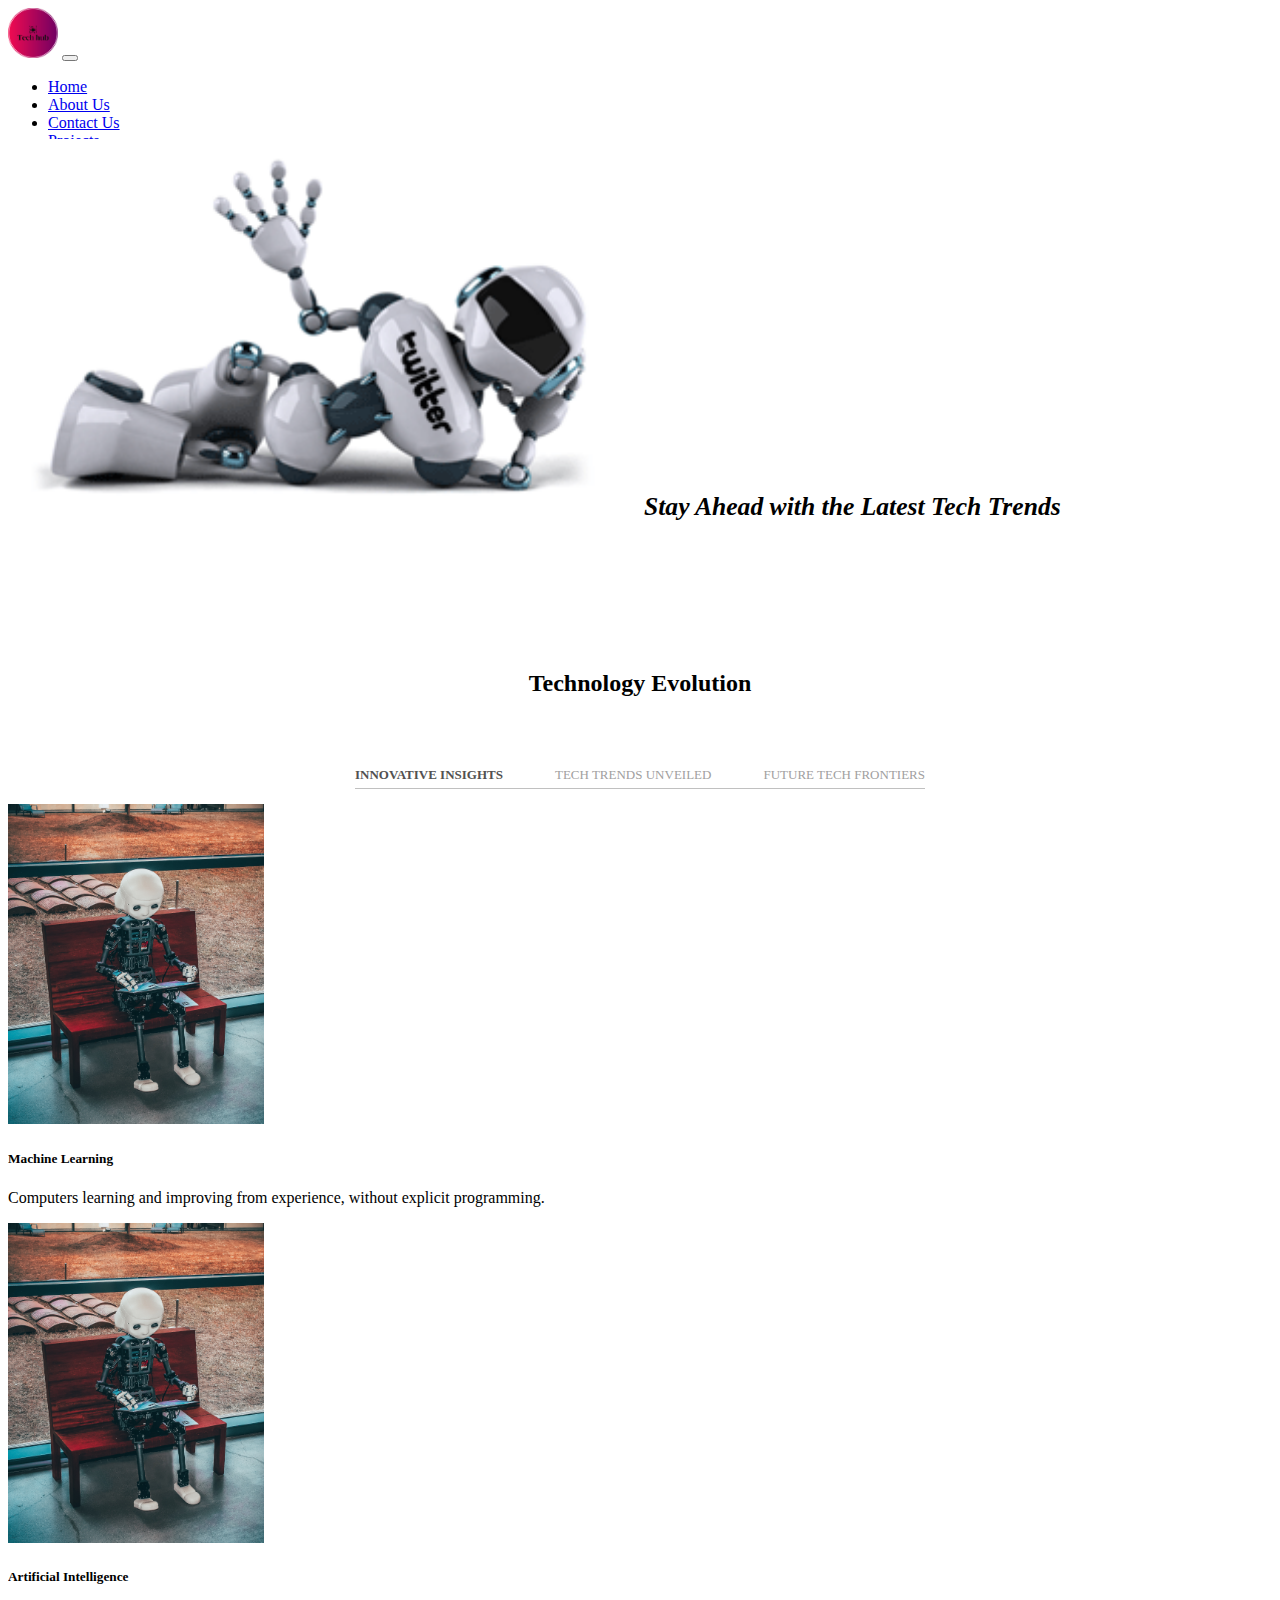
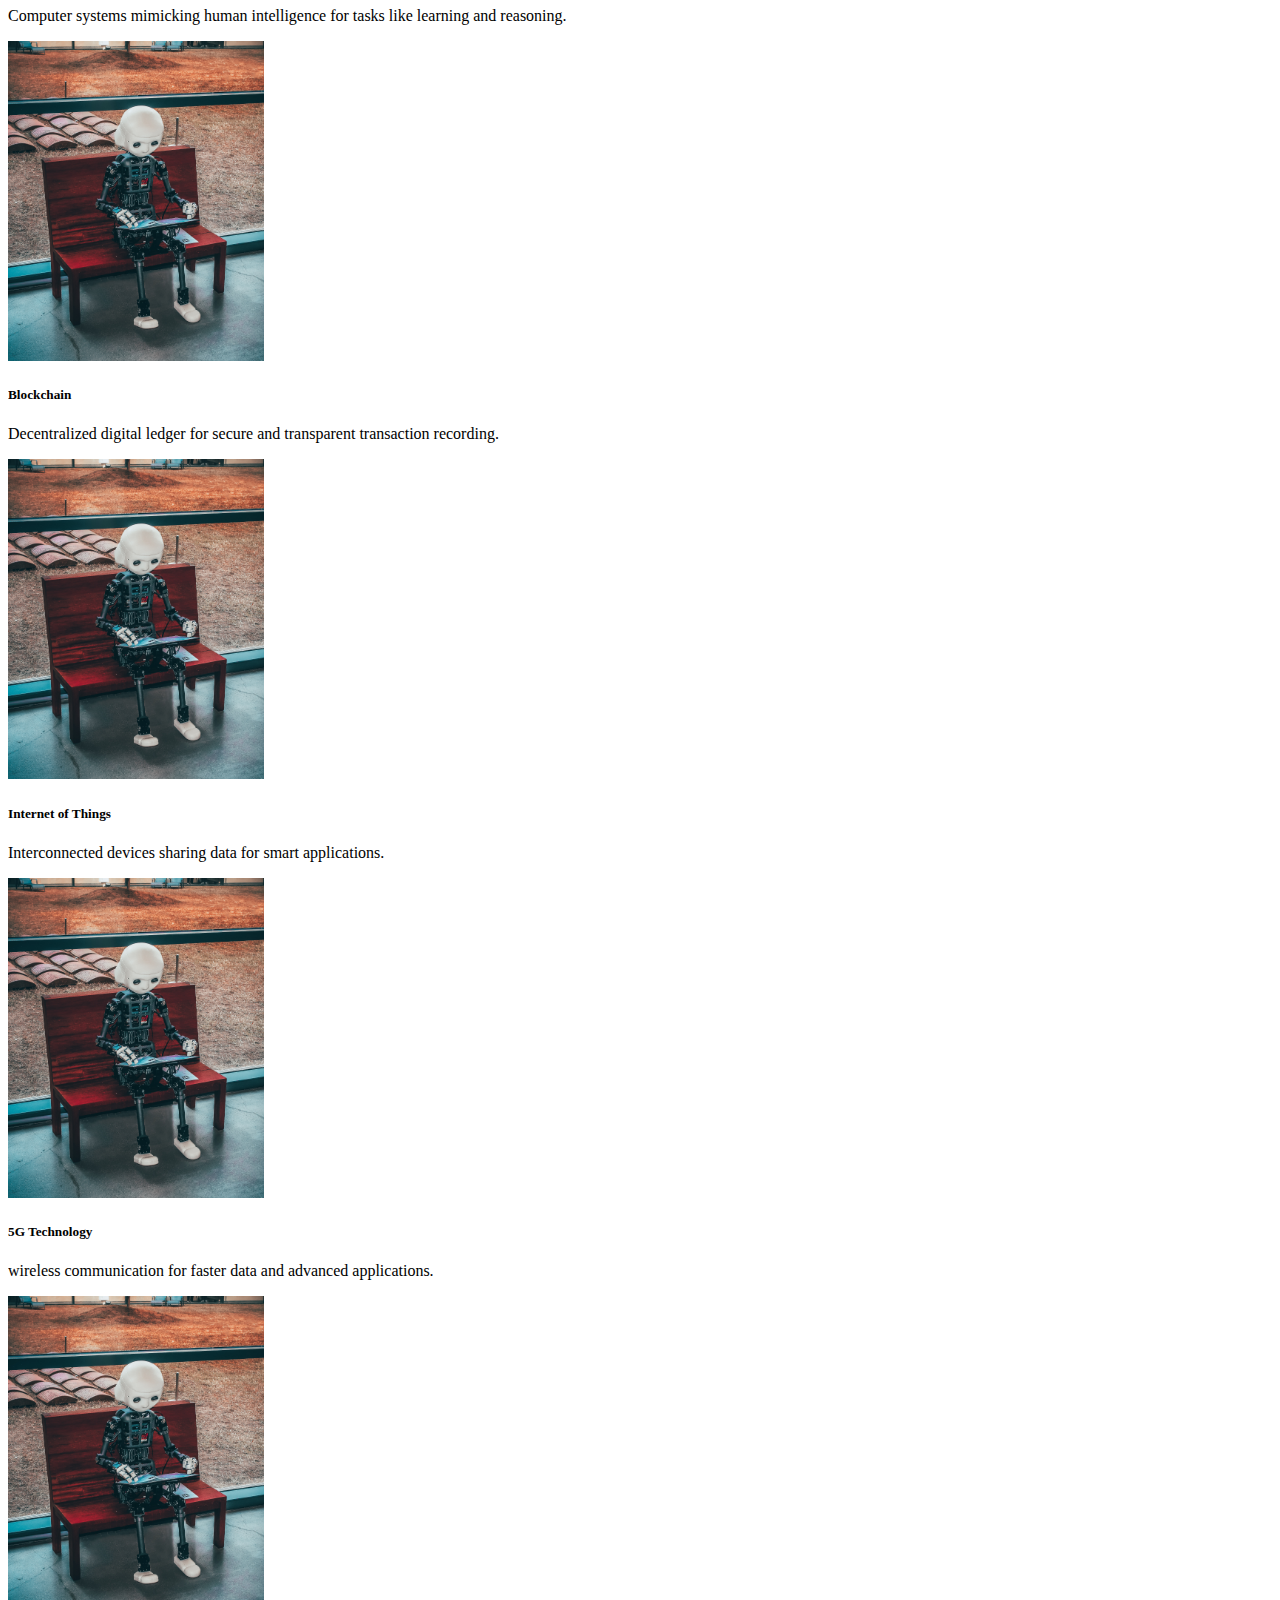
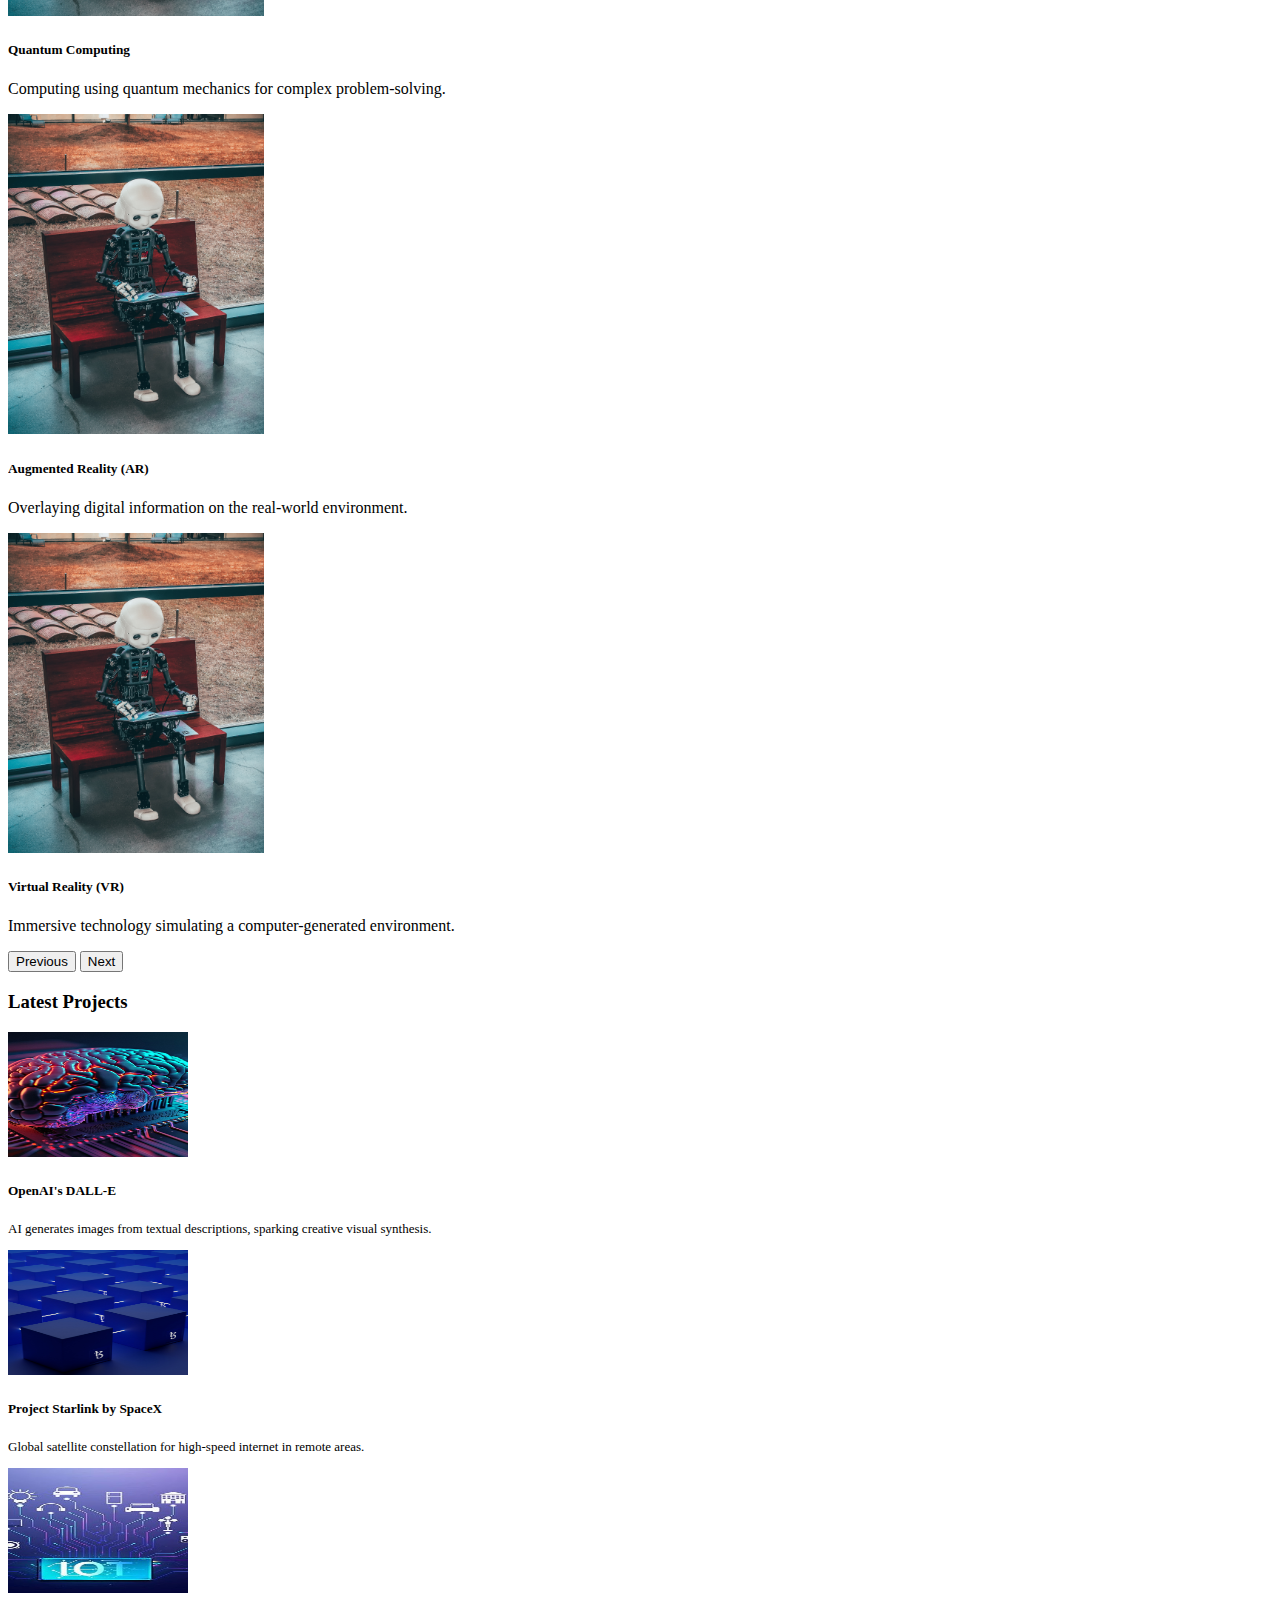
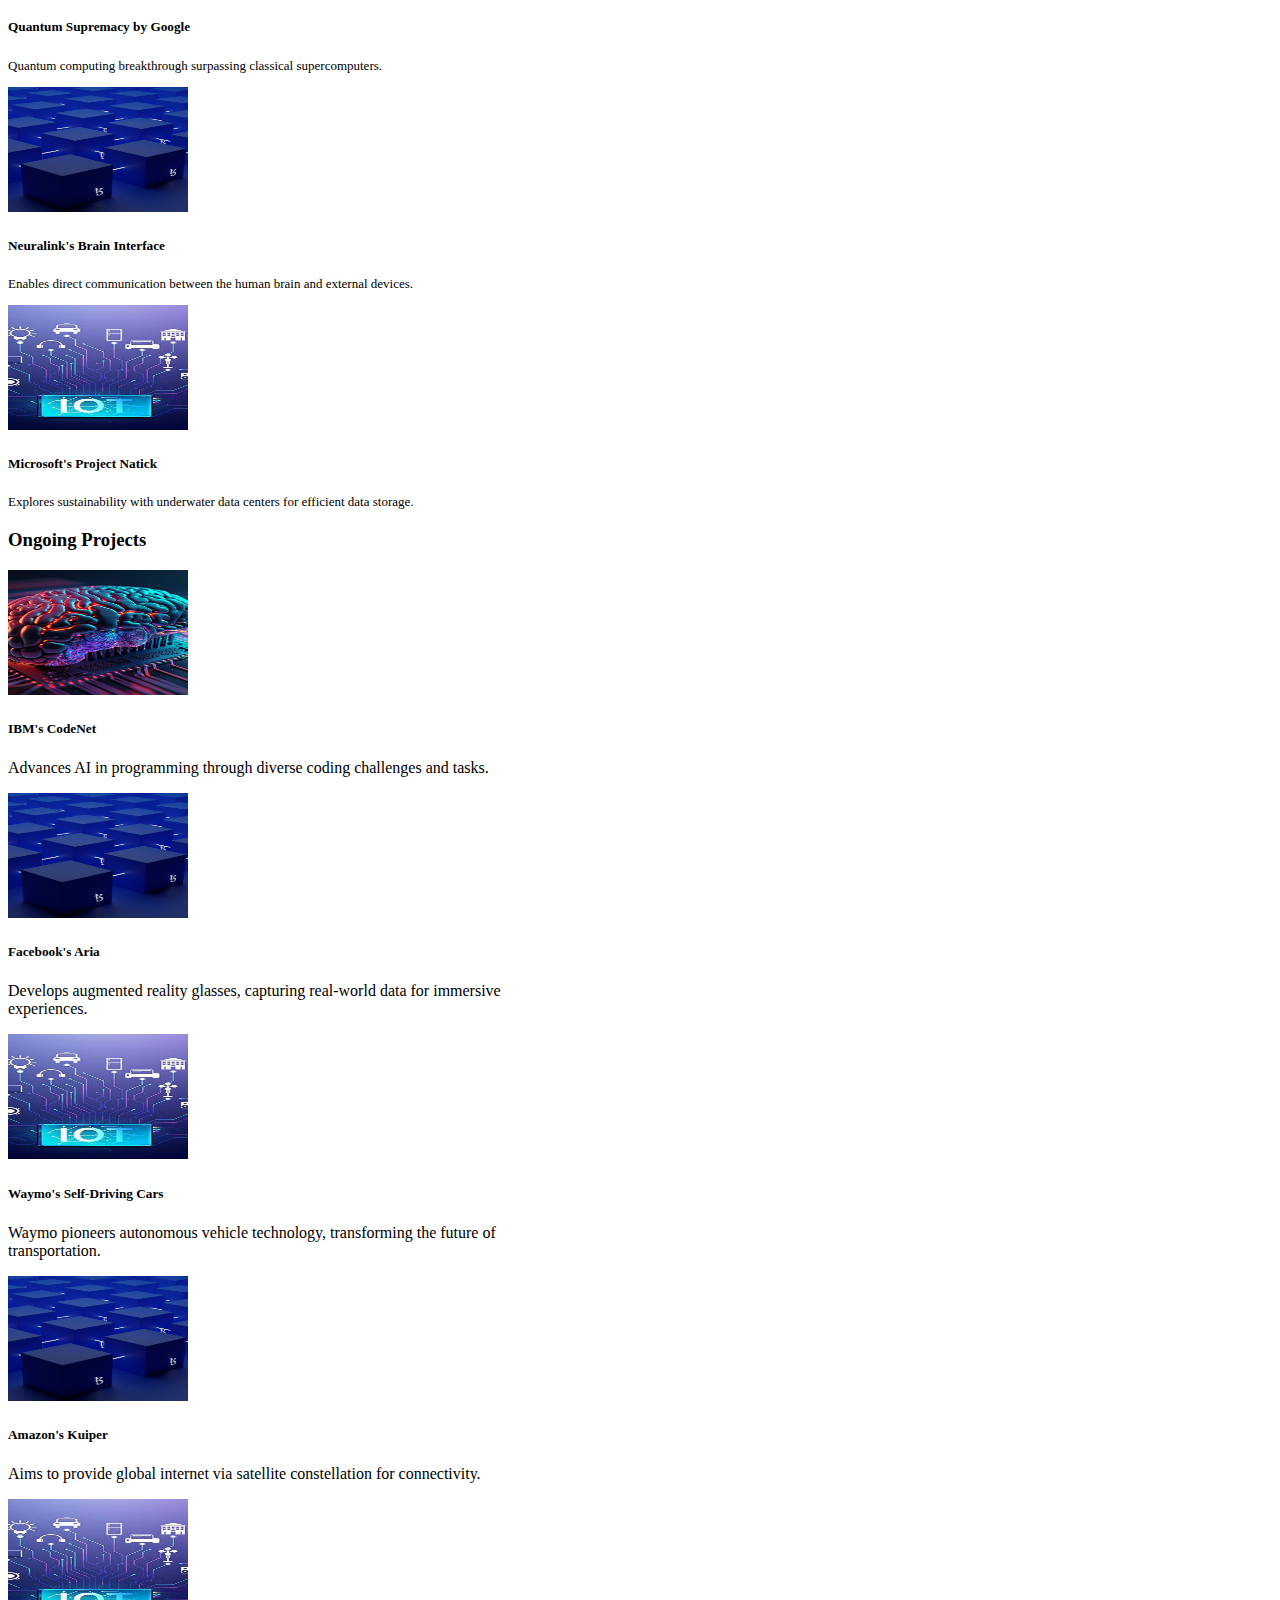
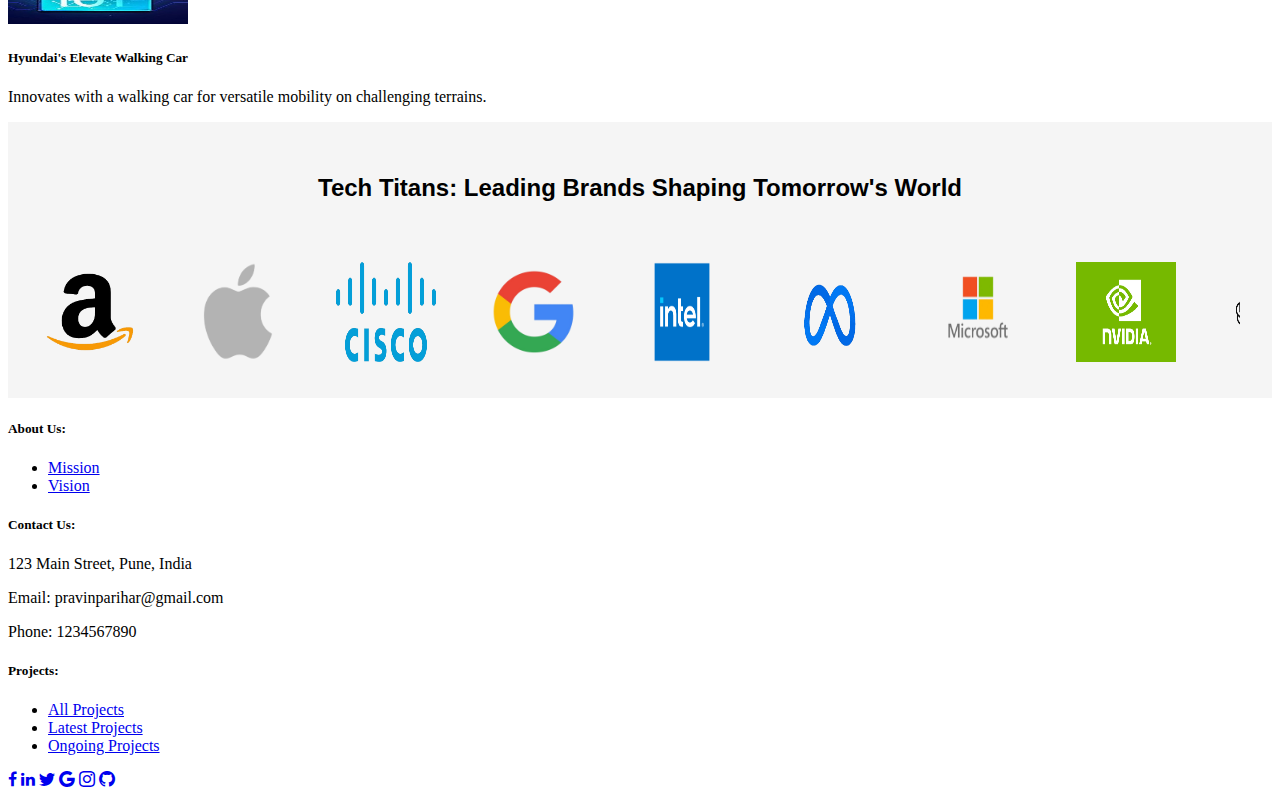
<file: tech hub/index.html>
<!doctype html>
<html lang="en">

<head>
    <meta charset="utf-8">
    <meta name="viewport" content="width=device-width, initial-scale=1">
    <title>Tech Hub</title>
    <link rel="icon" type="image/x-icon" href="favicon.png">
    <link href="https://cdn.jsdelivr.net/npm/bootstrap@5.3.2/dist/css/bootstrap.min.css" rel="stylesheet"
        integrity="sha384-T3c6CoIi6uLrA9TneNEoa7RxnatzjcDSCmG1MXxSR1GAsXEV/Dwwykc2MPK8M2HN" crossorigin="anonymous">
    <link rel="stylesheet" href="https://cdn.jsdelivr.net/npm/bootstrap-icons@1.5.0/font/bootstrap-icons.css" />

    <link rel="stylesheet" href="https://cdnjs.cloudflare.com/ajax/libs/font-awesome/4.7.0/css/font-awesome.min.css">

    <link href="https://fonts.googleapis.com/css2?family=Poppins:ital,wght@1,600&display=swap" rel="stylesheet">
    <link rel="stylesheet" href="style.css">
    <script src="javascript.js"></script>
</head>

<body class="index">
    <nav class="navbar navbar-expand-lg bg-body-tertiary border-bottom border-body" data-bs-theme="dark">
        <div class="container-fluid">
            <img src="logo-transparent.png" alt="Logo" height="50vw">
            <button class="navbar-toggler" type="button" data-bs-toggle="collapse" data-bs-target="#navbarNavDropdown"
                aria-controls="navbarNavDropdown" aria-expanded="false" aria-label="Toggle navigation">
                <span class="navbar-toggler-icon"></span>
            </button>
            <div class="collapse navbar-collapse" id="navbarNavDropdown">
                <ul class="navbar-nav me-auto">
                    <li class="nav-item">
                        <a class="nav-link active" aria-current="page" href="index.html">Home</a>
                    </li>
                    <li class="nav-item">
                        <a class="nav-link" href="about us.html">About Us</a>
                    </li>
                    <li class="nav-item">
                        <a class="nav-link" href="contact us.html">Contact Us</a>
                    </li>
                    <li class="nav-item dropdown">
                        <a class="nav-link dropdown-toggle" href="#" role="button" data-bs-toggle="dropdown"
                            aria-expanded="false">
                            Projects
                        </a>
                        <ul class="dropdown-menu">
                            <li><a class="dropdown-item" href="#">All</a></li>
                            <li><a class="dropdown-item" href="#">Latest</a></li>
                            <li><a class="dropdown-item" href="#">Ongoing</a></li>
                        </ul>
                    </li>
                </ul>
                <ul class="navbar-nav">
                    <li class="nav-item">
                        <a href="login.html" class="login-btn btn btn-dark"
                            style="--bs-btn-padding-y: .25rem; --bs-btn-padding-x: .8rem; --bs-btn-font-size: .75rem;">
                            Login
                        </a>
                    </li>
                </ul>
            </div>
        </div>
    </nav>

    <div class="mainhead">
        <div class="header">
            <img src="gif6.gif" alt="">
            <h1>Stay Ahead with the Latest Tech Trends</h1>
        </div>
    </div>

    <div class="primarycard">
        <h2>Technology Evolution</h2>
        <div id="pri-card-list">
            <ul>
                <li><a onclick="showcontent('latest')" id="latestLink">INNOVATIVE INSIGHTS</a></li>
                <li><a onclick="showcontent('ongoing')" id="ongoingLink">TECH TRENDS UNVEILED</a></li>
                <li><a onclick="showcontent('upcoming')" id="upcomingLink">FUTURE TECH FRONTIERS</a></li>
            </ul>
        </div>

        <!-- latest technologies -->
        <div id="latest" class="container mt-4">
            <div id="carouselExample1" class="carousel slide" data-bs-ride="carousel">
                <div class="carousel-inner">

                    <!-- First Slide -->
                    <div class="carousel-item active">
                        <div class="row row-cols-1 row-cols-md-2 row-cols-lg-4 g-4">
                            <div class="col">
                                <div class="main-card card">
                                    <img src="jpg4.jpg" class="card-img-top" alt="">
                                    <div class="card-body">
                                        <h5 class="card-title">Machine Learning</h5>
                                        <p class="card-text">Computers learning and improving from experience, without
                                            explicit programming.</p>
                                    </div>
                                </div>
                            </div>
                            <div class="col">
                                <div class="main-card card">
                                    <img src="jpg4.jpg" class="card-img-top" alt="">
                                    <div class="card-body">
                                        <h5 class="card-title">Artificial Intelligence</h5>
                                        <p class="card-text">Computer systems mimicking human intelligence for tasks
                                            like learning and reasoning.</p>
                                    </div>
                                </div>
                            </div>
                            <div class="col">
                                <div class="main-card card">
                                    <img src="jpg4.jpg" class="card-img-top" alt="">
                                    <div class="card-body">
                                        <h5 class="card-title">Blockchain</h5>
                                        <p class="card-text">Decentralized digital ledger for secure and transparent
                                            transaction recording.</p>
                                    </div>
                                </div>
                            </div>
                            <div class="col">
                                <div class="main-card card">
                                    <img src="jpg4.jpg" class="card-img-top" alt="">
                                    <div class="card-body">
                                        <h5 class="card-title">Internet of Things</h5>
                                        <p class="card-text">Interconnected devices sharing data for smart applications.
                                        </p>
                                    </div>
                                </div>
                            </div>
                        </div>
                    </div>

                    <!-- second slide -->
                    <div class="carousel-item">
                        <div class="row row-cols-1 row-cols-md-2 row-cols-lg-4 g-4">
                            <div class="col">
                                <div class="main-card card">
                                    <img src="jpg4.jpg" class="card-img-top" alt="">
                                    <div class="card-body">
                                        <h5 class="card-title">5G Technology</h5>
                                        <p class="card-text">wireless communication for faster data and advanced
                                            applications.</p>
                                    </div>
                                </div>
                            </div>
                            <div class="col">
                                <div class="main-card card">
                                    <img src="jpg4.jpg" class="card-img-top" alt="">
                                    <div class="card-body">
                                        <h5 class="card-title">Quantum Computing</h5>
                                        <p class="card-text">Computing using quantum mechanics for complex
                                            problem-solving.</p>
                                    </div>
                                </div>
                            </div>
                            <div class="col">
                                <div class="main-card card">
                                    <img src="jpg4.jpg" class="card-img-top" alt="">
                                    <div class="card-body">
                                        <h5 class="card-title">Augmented Reality (AR)</h5>
                                        <p class="card-text">Overlaying digital information on the real-world
                                            environment.</p>
                                    </div>
                                </div>
                            </div>
                            <div class="col">
                                <div class="main-card card">
                                    <img src="jpg4.jpg" class="card-img-top" alt="">
                                    <div class="card-body">
                                        <h5 class="card-title">Virtual Reality (VR)</h5>
                                        <p class="card-text">Immersive technology simulating a computer-generated
                                            environment.</p>
                                    </div>
                                </div>
                            </div>
                        </div>
                    </div>

                </div>
                <button class="carousel-control-prev " type="button" data-bs-target="#carouselExample1"
                    data-bs-slide="prev">
                    <span class="carousel-control-prev-icon" aria-hidden="true"></span>
                    <span class="visually-hidden">Previous</span>
                </button>
                <button class="carousel-control-next" type="button" data-bs-target="#carouselExample1"
                    data-bs-slide="next">
                    <span class="carousel-control-next-icon" aria-hidden="true"></span>
                    <span class="visually-hidden">Next</span>
                </button>
            </div>
        </div>

        <!-- ongoing technologies -->
        <div id="ongoing" class="container mt-4 ">
            <div id="carouselExample2" class="carousel slide" data-bs-ride="carousel">
                <div class="carousel-inner">

                    <!-- First Slide -->
                    <div class="carousel-item active">
                        <div class="row row-cols-1 row-cols-md-2 row-cols-lg-4 g-4">
                            <div class="col">
                                <div class="main-card card">
                                    <img src="jpg4.jpg" class="card-img-top" alt="">
                                    <div class="card-body">
                                        <h5 class="card-title">Cybersecurity</h5>
                                        <p class="card-text">Technologies focused on detecting and countering cyber
                                            threats, including advanced threat detection, analytics, and secure access
                                            solutions.</p>
                                    </div>
                                </div>
                            </div>
                            <div class="col">
                                <div class="main-card card">
                                    <img src="jpg4.jpg" class="card-img-top" alt="">
                                    <div class="card-body">
                                        <h5 class="card-title">Biotechnology</h5>
                                        <p class="card-text">Use of biological systems for developing products and
                                            technologies in medicine, agriculture, and industry.</p>
                                    </div>
                                </div>
                            </div>
                            <div class="col">
                                <div class="main-card card">
                                    <img src="jpg4.jpg" class="card-img-top" alt="">
                                    <div class="card-body">
                                        <h5 class="card-title">Edge Computing</h5>
                                        <p class="card-text">Continual advancements in decentralized data processing at
                                            the edge of networks, reducing latency and improving efficiency.</p>
                                    </div>
                                </div>
                            </div>
                            <div class="col">
                                <div class="main-card card">
                                    <img src="jpg4.jpg" class="card-img-top" alt="">
                                    <div class="card-body">
                                        <h5 class="card-title">Robotics</h5>
                                        <p class="card-text">Design and operation of autonomous or semi-autonomous
                                            machines to perform tasks.</p>
                                    </div>
                                </div>
                            </div>
                        </div>
                    </div>

                    <!-- second slide -->
                    <div class="carousel-item">
                        <div class="row row-cols-1 row-cols-md-2 row-cols-lg-4 g-4">
                            <div class="col">
                                <div class="main-card card">
                                    <img src="jpg4.jpg" class="card-img-top" alt="">
                                    <div class="card-body">
                                        <h5 class="card-title">Biometric Technology</h5>
                                        <p class="card-text">developments in technology that uses unique biological
                                            features for authentication, including facial recognition and fingerprint
                                            scanning.</p>
                                    </div>
                                </div>
                            </div>
                            <div class="col">
                                <div class="main-card card">
                                    <img src="jpg4.jpg" class="card-img-top" alt="">
                                    <div class="card-body">
                                        <h5 class="card-title">Autonomous Vehicles</h5>
                                        <p class="card-text">Progress in self-driving vehicle technologies,
                                            incorporating sensors, AI algorithms, and safety systems for automated
                                            transportation.</p>
                                    </div>
                                </div>
                            </div>
                            <div class="col">
                                <div class="main-card card">
                                    <img src="jpg4.jpg" class="card-img-top" alt="">
                                    <div class="card-body">
                                        <h5 class="card-title">Drone Technology</h5>
                                        <p class="card-text">Advancements in unmanned aerial vehicle capabilities,
                                            applied in agriculture, delivery services, surveillance, and more.</p>
                                    </div>
                                </div>
                            </div>
                            <div class="col">
                                <div class="main-card card">
                                    <img src="jpg4.jpg" class="card-img-top" alt="">
                                    <div class="card-body">
                                        <h5 class="card-title">Robotic Process Automation (RPA)</h5>
                                        <p class="card-text">Automation of repetitive tasks using software robots,
                                            enhancing efficiency in business processes.</p>
                                    </div>
                                </div>
                            </div>
                        </div>
                    </div>
                </div>
                <button class="carousel-control-prev" type="button" data-bs-target="#carouselExample2"
                    data-bs-slide="prev">
                    <span class="carousel-control-prev-icon" aria-hidden="true"></span>
                    <span class="visually-hidden">Previous</span>
                </button>
                <button class="carousel-control-next" type="button" data-bs-target="#carouselExample2"
                    data-bs-slide="next">
                    <span class="carousel-control-next-icon" aria-hidden="true"></span>
                    <span class="visually-hidden">Next</span>
                </button>
            </div>
        </div>

        <!-- upcoming technologies -->
        <div id="upcoming" class="container mt-4 ">
            <div id="carouselExample3" class="carousel slide" data-bs-ride="carousel">
                <div class="carousel-inner">

                    <!-- First Slide -->
                    <div class="carousel-item active">
                        <div class="row row-cols-1 row-cols-md-2 row-cols-lg-4 g-4">
                            <div class="col">
                                <div class="main-card card">
                                    <img src="jpg4.jpg" class="card-img-top" alt="">
                                    <div class="card-body">
                                        <h5 class="card-title">Artificial General Intelligence</h5>
                                        <p class="card-text">Machines with human-like cognitive abilities, capable of
                                            understanding, learning, and applying knowledge across diverse domains.</p>
                                    </div>
                                </div>
                            </div>
                            <div class="col">
                                <div class="main-card card">
                                    <img src="jpg5.jpg" class="card-img-top" alt="">
                                    <div class="card-body">
                                        <h5 class="card-title">Neuromorphic Computing</h5>
                                        <p class="card-text">Computing architectures inspired by the human brain's
                                            structure and functionality, aiming to improve machine learning capabilities
                                            and energy efficiency.</p>
                                    </div>
                                </div>
                            </div>
                            <div class="col">
                                <div class="main-card card">
                                    <img src="jpg6.jpg" class="card-img-top" alt="">
                                    <div class="card-body">
                                        <h5 class="card-title">Quantum Internet</h5>
                                        <p class="card-text">Development of a quantum communication infrastructure,
                                            enabling ultra-secure and high-speed quantum communication.</p>
                                    </div>
                                </div>
                            </div>
                            <div class="col">
                                <div class="main-card card">
                                    <img src="jpg7.jpg" class="card-img-top" alt="">
                                    <div class="card-body">
                                        <h5 class="card-title">Holographic Displays</h5>
                                        <p class="card-text">Development of holographic technology for more immersive
                                            and realistic visual experiences.</p>
                                    </div>
                                </div>
                            </div>
                        </div>
                    </div>
                    <!-- second slide -->
                    <div class="carousel-item">
                        <div class="row row-cols-1 row-cols-md-2 row-cols-lg-4 g-4">
                            <div class="col">
                                <div class="main-card card">
                                    <img src="jpg7.jpg" class="card-img-top" alt="">
                                    <div class="card-body">
                                        <h5 class="card-title">Biocomputing</h5>
                                        <p class="card-text">Leveraging biological systems for computing applications,
                                            including DNA computing and biologically inspired algorithms.</p>
                                    </div>
                                </div>
                            </div>
                            <div class="col">
                                <div class="main-card card">
                                    <img src="jpg4.jpg" class="card-img-top" alt="">
                                    <div class="card-body">
                                        <h5 class="card-title">Superconductors for Energy Storage</h5>
                                        <p class="card-text">Development of high-temperature superconductors for more
                                            efficient and compact energy storage solutions.</p>
                                    </div>
                                </div>
                            </div>
                            <div class="col">
                                <div class="main-card card">
                                    <img src="jpg4.jpg" class="card-img-top" alt="">
                                    <div class="card-body">
                                        <h5 class="card-title">Emotional AI</h5>
                                        <p class="card-text">AI systems capable of understanding and responding to human
                                            emotions, enhancing interactions in various applications.</p>
                                    </div>
                                </div>
                            </div>
                            <div class="col">
                                <div class="main-card card">
                                    <img src="jpg4.jpg" class="card-img-top" alt="">
                                    <div class="card-body">
                                        <h5 class="card-title">Metaverse Technologies</h5>
                                        <p class="card-text">Advancements in virtual worlds and augmented reality,
                                            creating immersive digital environments for work, socializing, and
                                            entertainment.</p>
                                    </div>
                                </div>
                            </div>
                        </div>
                    </div>
                </div>
                <button class="carousel-control-prev" type="button" data-bs-target="#carouselExample3"
                    data-bs-slide="prev">
                    <span class="carousel-control-prev-icon" aria-hidden="true"></span>
                    <span class="visually-hidden">Previous</span>
                </button>
                <button class="carousel-control-next" type="button" data-bs-target="#carouselExample3"
                    data-bs-slide="next">
                    <span class="carousel-control-next-icon" aria-hidden="true"></span>
                    <span class="visually-hidden">Next</span>
                </button>
            </div>
        </div>
    </div>

    <!-- Latest Projects -->
    <div id="project" class="mx-auto text-center">
        <h3 class="mt-5 mb-4 text-dark">Latest Projects</h3>

        <!-- Card 1 -->
        <div class="card mb-3 mx-auto" style="max-width: 540px;">
            <div class="row g-0">
                <div class="col-md-4">
                    <img src="jpg5.jpg" class="img-fluid rounded small-image lat-pro-card" alt="">
                </div>
                <div class="col-md-8">
                    <div class="card-body">
                        <h5 class="card-title">OpenAI's DALL-E</h5>
                        <p class="card-text">AI generates images from textual descriptions, sparking creative visual
                            synthesis.
                        </p>
                    </div>
                </div>
            </div>
        </div>

        <!-- Card 2 -->
        <div class="card mb-3 mx-auto" style="max-width: 540px;">
            <div class="row g-0">
                <div class="col-md-4 order-md-2">
                    <img src="jpg6.jpg" class="img-fluid rounded small-image lat-pro-card" alt="">
                </div>
                <div class="col-md-8 order-md-1">
                    <div class="card-body">
                        <h5 class="card-title">Project Starlink by SpaceX</h5>
                        <p class="card-text">Global satellite constellation for high-speed internet in remote areas.</p>
                    </div>
                </div>
            </div>
        </div>

        <!-- Card 3 -->
        <div class="card mb-3 mx-auto" style="max-width: 540px;">
            <div class="row g-0">
                <div class="col-md-4">
                    <img src="jpg7.jpg" class="img-fluid rounded small-image lat-pro-card" alt="">
                </div>
                <div class="col-md-8">
                    <div class="card-body">
                        <h5 class="card-title">Quantum Supremacy by Google</h5>
                        <p class="card-text">Quantum computing breakthrough surpassing classical supercomputers.</p>
                    </div>
                </div>
            </div>
        </div>

        <!-- Card 4 -->
        <div class="card mb-3 mx-auto" style="max-width: 540px;">
            <div class="row g-0">
                <div class="col-md-4 order-md-2">
                    <img src="jpg6.jpg" class="img-fluid rounded small-image lat-pro-card" alt="">
                </div>
                <div class="col-md-8 order-md-1">
                    <div class="card-body">
                        <h5 class="card-title">Neuralink's Brain Interface</h5>
                        <p class="card-text">Enables direct communication between the human brain and external devices.
                        </p>
                    </div>
                </div>
            </div>
        </div>

        <!-- Card 5 -->
        <div class="card mb-3 mx-auto" style="max-width: 540px;">
            <div class="row g-0">
                <div class="col-md-4">
                    <img src="jpg7.jpg" class="img-fluid rounded small-image lat-pro-card" alt="">
                </div>
                <div class="col-md-8">
                    <div class="card-body">
                        <h5 class="card-title">Microsoft's Project Natick</h5>
                        <p class="card-text">Explores sustainability with underwater data centers for efficient data
                            storage.</p>
                    </div>
                </div>
            </div>
        </div>
    </div>

    <!-- Ongoing Projects -->
    <div id="on_project" class="mx-auto text-center">
        <h3 class="mt-5 mb-4 text-dark">Ongoing Projects</h3>

        <!-- Card 1 -->
        <div class="card mb-3 mx-auto" style="max-width: 540px;">
            <div class="row g-0">
                <div class="col-md-4">
                    <img src="jpg5.jpg" class="img-fluid rounded small-image lat-pro-card" alt="">
                </div>
                <div class="col-md-8">
                    <div class="card-body">
                        <h5 class="card-title">IBM's CodeNet</h5>
                        <p class="card-text">Advances AI in programming through diverse coding challenges and tasks.
                        </p>
                    </div>
                </div>
            </div>
        </div>

        <!-- Card 2 -->
        <div class="card mb-3 mx-auto" style="max-width: 540px;">
            <div class="row g-0">
                <div class="col-md-4 order-md-2">
                    <img src="jpg6.jpg" class="img-fluid rounded small-image lat-pro-card" alt="">
                </div>
                <div class="col-md-8 order-md-1">
                    <div class="card-body">
                        <h5 class="card-title">Facebook's Aria</h5>
                        <p class="card-text">Develops augmented reality glasses, capturing real-world data for immersive
                            experiences.</p>
                    </div>
                </div>
            </div>
        </div>

        <!-- Card 3 -->
        <div class="card mb-3 mx-auto" style="max-width: 540px;">
            <div class="row g-0">
                <div class="col-md-4">
                    <img src="jpg7.jpg" class="img-fluid rounded small-image lat-pro-card" alt="">
                </div>
                <div class="col-md-8">
                    <div class="card-body">
                        <h5 class="card-title">Waymo's Self-Driving Cars</h5>
                        <p class="card-text">Waymo pioneers autonomous vehicle technology, transforming the future of
                            transportation.</p>
                    </div>
                </div>
            </div>
        </div>

        <!-- Card 4 -->
        <div class="card mb-3 mx-auto" style="max-width: 540px;">
            <div class="row g-0">
                <div class="col-md-4 order-md-2">
                    <img src="jpg6.jpg" class="img-fluid rounded small-image lat-pro-card" alt="">
                </div>
                <div class="col-md-8 order-md-1">
                    <div class="card-body">
                        <h5 class="card-title">Amazon's Kuiper</h5>
                        <p class="card-text">Aims to provide global internet via satellite constellation for
                            connectivity.
                        </p>
                    </div>
                </div>
            </div>
        </div>

        <!-- Card 5 -->
        <div class="card mb-3 mx-auto" style="max-width: 540px;">
            <div class="row g-0">
                <div class="col-md-4">
                    <img src="jpg7.jpg" class="img-fluid rounded small-image lat-pro-card" alt="">
                </div>
                <div class="col-md-8">
                    <div class="card-body">
                        <h5 class="card-title">Hyundai's Elevate Walking Car</h5>
                        <p class="card-text">Innovates with a walking car for versatile mobility on challenging
                            terrains.</p>
                    </div>
                </div>
            </div>
        </div>
    </div>

    <div class="slider">
        <h2>Tech Titans: Leading Brands Shaping Tomorrow's World</h2>
        <div class="slide-track" id="slideTrack">
            <div class="slide">
                <img src="logo/amazon-logo-removebg-preview.png" alt="">
            </div>
            <div class="slide">
                <img src="logo/apple-logo-removebg-preview.png" alt="">
            </div>
            <div class="slide">
                <img src="logo/Cisco_logo-removebg-preview.png" alt="">
            </div>
            <div class="slide">
                <img src="logo/google-logo-removebg-preview.png" alt="">
            </div>
            <div class="slide">
                <img src="logo/Intel-Logo.png" alt="">
            </div>
            <div class="slide">
                <img src="logo/meta-logo-removebg-preview.png" alt="">
            </div>
            <div class="slide">
                <img src="logo/microsoft-logo-removebg-preview.png" alt="">
            </div>
            <div class="slide">
                <img src="logo/nvidia-logo.png" alt="">
            </div>
            <div class="slide">
                <img src="logo/OpenAI-Logo-removebg-preview.png" alt="">
            </div>
            <div class="slide">
                <img src="logo/Qualcomm-Logo-removebg-preview.png" alt="">
            </div>
            <div class="slide">
                <img src="logo/spacex-logo-removebg-preview.png" alt="">
            </div>
            <div class="slide">
                <img src="logo/Tesla_logo-removebg-preview.png" alt="">
            </div>
        </div>
    </div>

    <div>
        <footer class="row text-center bg-dark text-white p-4 m-0">
            <div class="col md-4">
                <h5>About Us:</h5>
                <ul class="nav flex-column">
                    <li class="nav-item mb-2"><a href="about us.html#mission" class="nav-link p-0 text-white">Mission</a></li>
                    <li class="nav-item mb-2"><a href="about us.html#vision" class="nav-link p-0 text-white">Vision</a></li>
                </ul>
            </div>

            <div class="col md-4">
                <h5>Contact Us:</h5>
                <p class="text-white">123 Main Street, Pune, India</p>
                <p class="text-white">Email: pravinparihar@gmail.com</p>
                <p class="text-white">Phone: 1234567890</p>
            </div>

            <div class="col md-4">
                <h5>Projects:</h5>
                <ul class="nav flex-column">
                    <li class="nav-item mb-2"><a href="#project" class="nav-link p-0 text-white">All
                            Projects</a>
                    </li>
                    <li class="nav-item mb-2"><a href="#project" class="nav-link p-0 text-white">Latest
                            Projects</a></li>
                    <li class="nav-item mb-2"><a href="#on_project" class="nav-link p-0 text-white">Ongoing
                            Projects</a></li>
                </ul>
            </div>

            <div class="mt-4">
                <!-- Facebook -->
                <a type="button" class="btn btn-floating btn-light btn-lg" style="border-radius: 100%;" href="#"><i
                        class="fa fa-facebook-f "></i></a>
                <!-- Linkedin -->
                <a type="button" class="btn btn-floating btn-light btn-lg" style="border-radius: 100%" href="#"><i
                        class="fa fa-linkedin"></i></a>
                <!-- Twitter -->
                <a type="button" class="btn btn-floating btn-light btn-lg" style="border-radius: 100%" href="#"><i
                        class="bi-twitter"></i></a>
                <!-- Google + -->
                <a type="button" class="btn btn-floating btn-light btn-lg" style="border-radius: 100%" href="#"><i
                        class="bi-google"></i></a>
                <!-- Instagram -->
                <a type="button" class="btn btn-floating btn-light btn-lg" style="border-radius: 100%" href="#"><i
                        class="bi-instagram"></i></a>
                <!-- Github -->
                <a type="button" class="btn btn-floating btn-light btn-lg" style="border-radius: 100%" href="#"><i
                        class="bi-github"></i></a>

            </div>
        </footer>
    </div>

    <script src="https://cdn.jsdelivr.net/npm/bootstrap@5.3.2/dist/js/bootstrap.bundle.min.js"
        integrity="sha384-C6RzsynM9kWDrMNeT87bh95OGNyZPhcTNXj1NW7RuBCsyN/o0jlpcV8Qyq46cDfL"
        crossorigin="anonymous"></script>
</body>

</html>
</file>
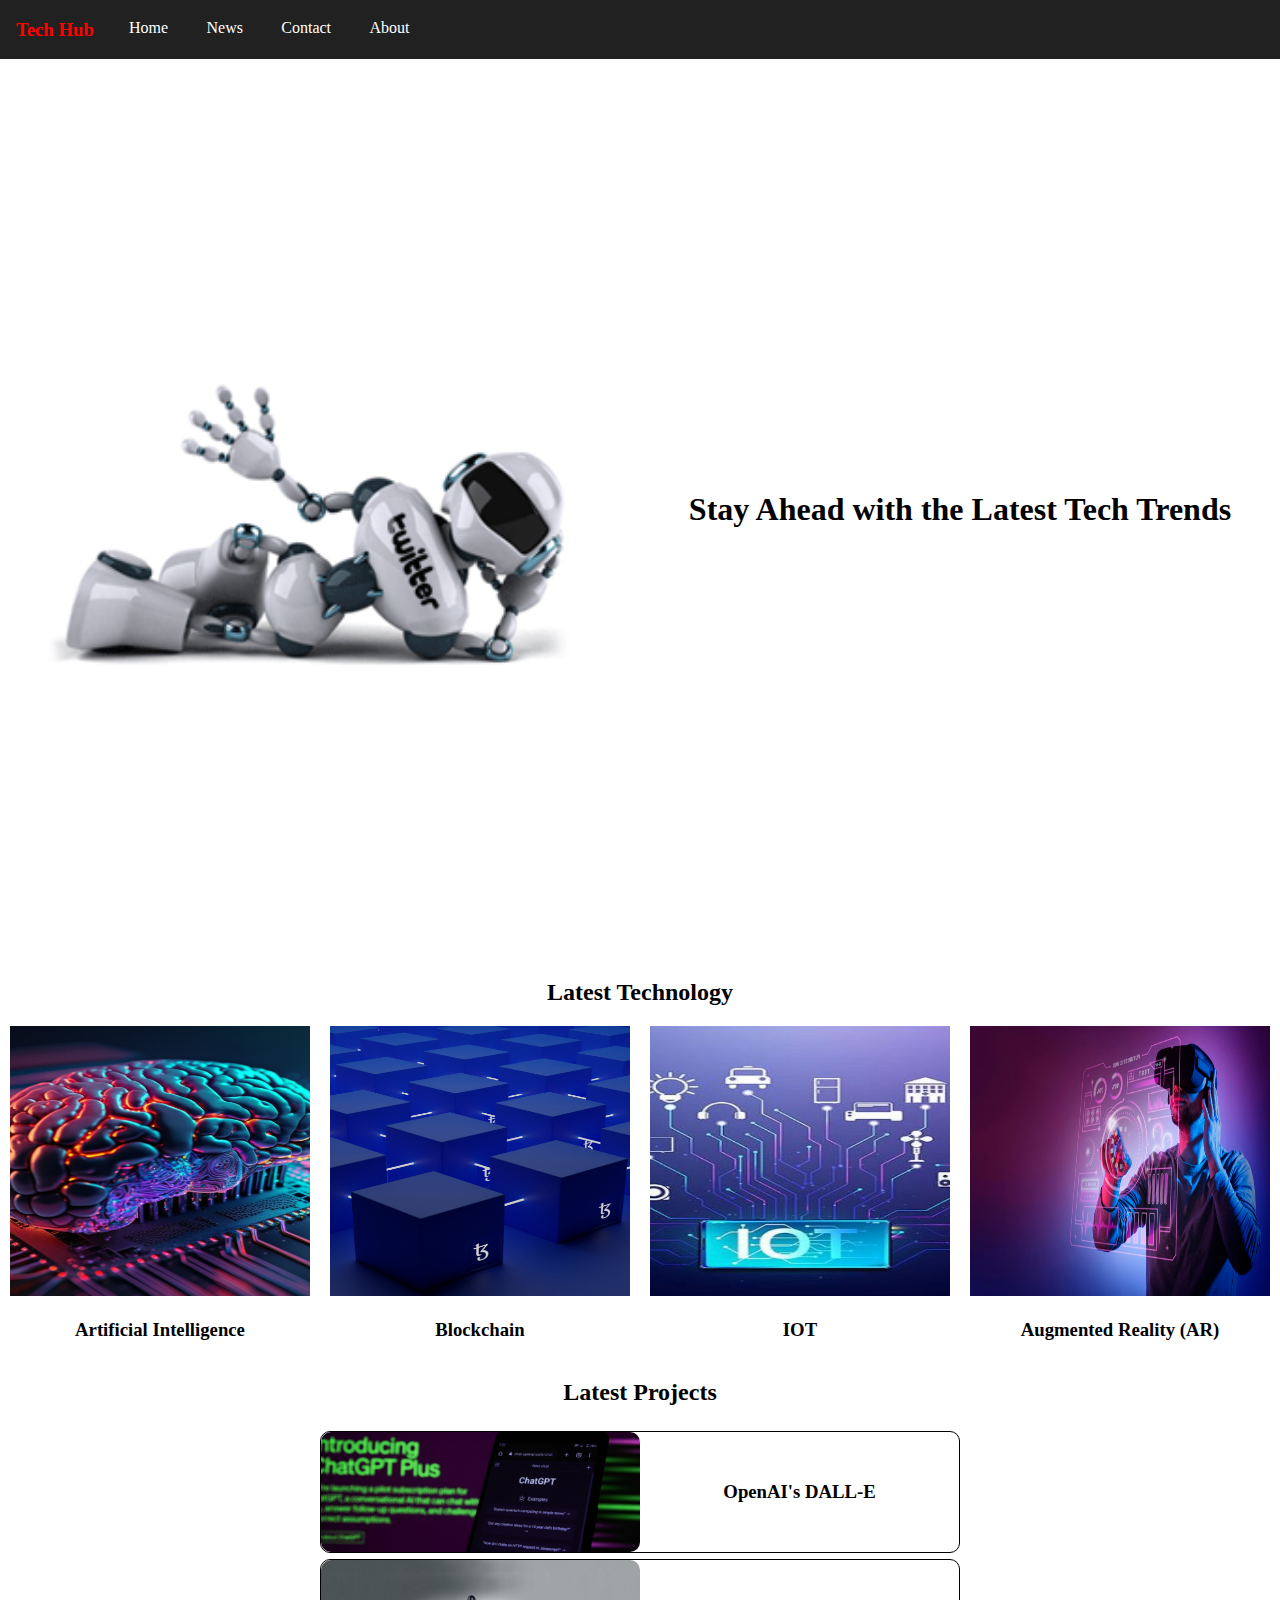
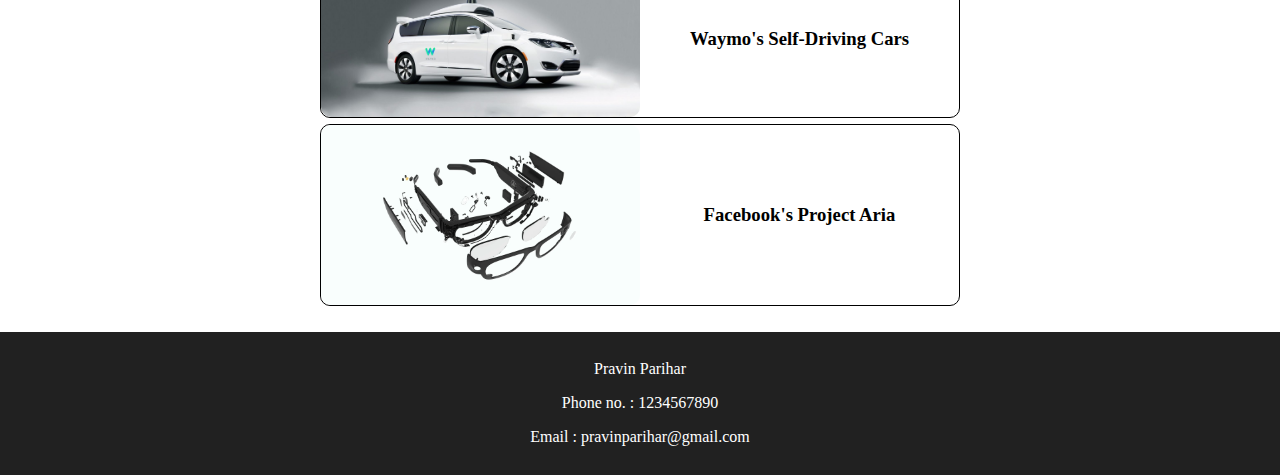
<file: oibsip-Task 1.html>
<!DOCTYPE html>
<html lang="en">

<head>
    <meta charset="UTF-8">
    <meta name="viewport" content="width=device-width, initial-scale=1.0">
    <title>Landing page</title>
</head>

<style>
    body {
        margin: 0%;
    }

    /* navbar */

    ul {
        list-style-type: none;
        margin: 0;
        padding: 0%;
        overflow: hidden;
        background-color: #212121;
    }

    li {
        float: left;
        text-align: center;
    }

    li h3{
        text-align: center;
        padding: 0rem 1rem;
        color: #ff0000;
    }


    li a {
        display: block;
        color: white;
        text-align: center;
        padding: 1.5vw;
        text-decoration: none;
    }

    li a:hover {
        background-color: #474747;
    }

    /* head section */

    .main {
        display: flex;
        height: 100vh;
        width: 100%;
    }

    .image {
        width: 50%;
        padding: 2%;
        box-sizing: border-box;   
        background-color: #ffffff;
    }

    .image img {
        width: 100%;
        height: 100%;
        object-fit: contain;
    }

    .text {
        box-sizing: border-box;
        display: flex;
        flex-direction: column;
        justify-content: center;
        align-items: center;
        width: 50%;
    }

    /* Technology card */

    .cards h2 {
        text-align: center;
    }

    .column {
        box-sizing: border-box;
        float: left;
        width: 25%;
        padding: 0 10px;
        margin-bottom: 1rem;
    }

    .card {
        padding-bottom: 1%;
        text-align: center;
        background-color: #ffffff;
    }

    .card img {
        width: 100%;
        height: 30vh;
    }

    /* project style*/

    .projects h2 {
        text-align: center;
    }

    .pro-column {
        margin: auto;
        margin-top: 2%;
        width: 50%;
    }

    .pro-card {
        margin: 1% auto;
        height: auto;
        border: 1px solid rgb(0, 0, 0);
        border-radius: 10px;
        text-align: center;
        display: flex;
        align-items: center;
    }

    .pro-card img {
        width: 50%;
        border-radius: inherit;
    }

    .pro-card h3 {
        flex: 1;
    }

    /* footer style */

    .footer {
        text-align: center;
        padding: 1%;
        background-color: #212121;
        margin-top: 2%;
        color: white;
    }
</style>

<body>
    <div class="navbar">
        <ul>
            <li><h3>Tech Hub</h3></li>
            <li><a class="active" href="#home">Home</a></li>
            <li><a href="#news">News</a></li>
            <li><a href="#contact">Contact</a></li>
            <li><a href="#about">About</a></li>
        </ul>
    </div>

    <div class="main">
        <div class="image">
            <img src="images/gif6.gif" alt="Image">
        </div>
        <div class="text">
            <h1>Stay Ahead with the Latest Tech Trends</h1>
        </div>
    </div>

    <div class="cards">
        <h2>Latest Technology</h2>

        <div class="rows">
            <div class="column">
                <div class="card">
                    <img src="images/jpg5.jpg">
                    <h3>Artificial Intelligence</h3>
                </div>
            </div>

            <div class="column">
                <div class="card">
                    <img src="images/jpg6.jpg">
                    <h3>Blockchain</h3>
                </div>
            </div>

            <div class="column">
                <div class="card">
                    <img src="images/jpg7.jpg">
                    <h3>IOT</h3>
                </div>
            </div>

            <div class="column">
                <div class="card">
                    <img src="images/jpg29.avif">
                    <h3>Augmented Reality (AR)</h3>
                </div>
            </div>
        </div>
    </div>

    <div class="projects">
        <h2>Latest Projects</h2>
        <div class="pro-column">

            <div class="pro-card">
                <img src="images/openai.jpeg">
                <h3>OpenAI's DALL-E</h3>
            </div>

            <div class="pro-card">
                <img src="images/waymo's self driving car.jpg">
                <h3>Waymo's Self-Driving Cars</h3>
            </div>

            <div class="pro-card">
                <img src="images/project aria.jpg">
                <h3>Facebook's Project Aria</h3>
            </div>

        </div>
    </div>

    <div class="footer">
        <p>Pravin Parihar</p>
        <p>Phone no. : 1234567890</p>
        <p>Email : pravinparihar@gmail.com</p>
    </div>
</body>

</html>
</file>
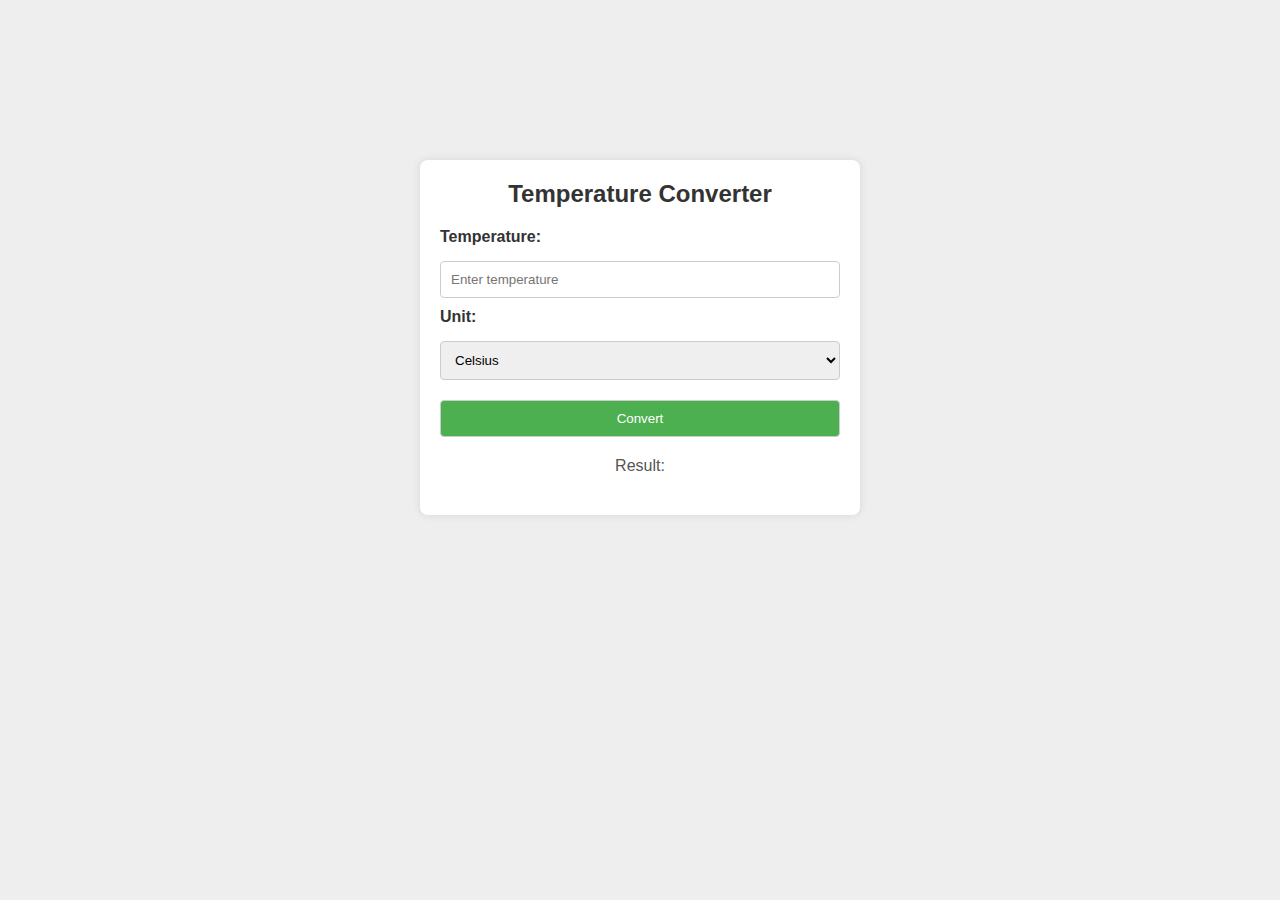
<file: oibsip-Task 3.html>
<!DOCTYPE html>
<html lang="en">

<head>
  <meta charset="UTF-8">
  <meta name="viewport" content="width=device-width, initial-scale=1.0">
  <title>Temperature Converter</title>
  <style>
    body {
      font-family: 'Segoe UI', Tahoma, Geneva, Verdana, sans-serif;
      background-color: #eeeeee;
      text-align: center;
      margin: 10rem;
      overflow: hidden;
    }

    #main-container {
      max-width: 400px;
      margin: 0 auto;
      background-color: #fff;
      padding: 20px;
      border-radius: 8px;
      box-shadow: 0 0 10px rgba(0, 0, 0, 0.1);
    }

    input,
    select,
    button {
      width: 100%;
      margin: 10px 0;
      padding: 10px;
      box-sizing: border-box;
      border: 1px solid #ccc;
      border-radius: 4px;
    }

    button {
      background-color: #4caf50;
      color: #fff;
      cursor: pointer;
      transition: background-color 0.3s ease;
    }

    button:hover {
      background-color: #45a049;
    }

    #result-heading {
      margin-top: 10px;
      font-size: 16px;
      color: #555;
    }

    #result {
      margin-top: 20px;
      font-weight: bold;
      color: #333;
    }

    .input-group {
      display: flex;
      flex-direction: column;
      text-align: left;
    }

    label {
      margin-bottom: 5px;
      font-weight: bold;
      color: #333;
    }

    #header {
      font-size: 24px;
      font-weight: bold;
      color: #333;
      margin-bottom: 20px;
    }
  </style>
</head>

<body>

  <div id="main-container">
    <div id="header">Temperature Converter</div>

    <div class="input-group">
      <label for="temperature">Temperature:</label>
      <input type="text" id="temperature" placeholder="Enter temperature" />
    </div>

    <div class="input-group">
      <label for="unit">Unit:</label>
      <select id="unit">
        <option value="celsius">Celsius</option>
        <option value="fahrenheit">Fahrenheit</option>
      </select>
    </div>

    <button onclick="convertTemperature()">Convert</button>

    <div id="result-heading">Result:</div>
    <div id="result"></div>
  </div>

  <script>
    function convertTemperature() {
      var temperatureInput = document.getElementById('temperature').value;
      var selectedUnit = document.getElementById('unit').value;

      if (isNaN(temperatureInput)) {
        alert('Please enter a valid number for temperature.');
        return;
      }

      var convertedTemperature;
      if (selectedUnit === 'celsius') {
        convertedTemperature = (parseFloat(temperatureInput) * 9 / 5) + 32;
        document.getElementById('result').innerHTML = convertedTemperature.toFixed(2) + ' °F';
      } 
      else if (selectedUnit === 'fahrenheit') {
        convertedTemperature = (parseFloat(temperatureInput) - 32) * 5 / 9;
        document.getElementById('result').innerHTML = convertedTemperature.toFixed(2) + ' °C';
      }
    }
  </script>

</body>

</html>
</file>
<file: tech hub/style.css>
/* navbar */
.navbar {
    height: 5rem;
}

.login-btn {
    width: 100px;
    background: transparent;
    box-shadow: 0 0 10px rgb(0, 0, 0);
    border: none;
}

.login-btn:hover {
    box-shadow: 0 0 10px rgb(255, 255, 255);
}

/* head section */
.mainhead {
    background-color: rgb(255, 255, 255);
    height: 30rem;
    margin-top: 4%;
}

.header {
    display: inline;
}

.header img {
    width: 50%;
    height: auto;

}

.header h1 {
    font-size: 2vw;
    display: inline;
    color: rgb(0, 0, 0);
    font-style: italic;
}

/* primarycard */
.primarycard h2 {
    text-align: center;
    padding: 2rem;
    font-weight: 700;
}

#pri-card-list {
    display: flex;
    justify-content: center;
}

#pri-card-list ul {
    list-style: none;
    overflow: hidden;
    padding-bottom: 5px;
    box-shadow: 0 1px 0px rgb(192, 192, 192);
    padding-inline-start: 0px;
}

#pri-card-list li {
    font-size: small;
    display: inline-block;
    color: rgb(161, 160, 160);
}

#pri-card-list li a {
    text-decoration: none;
}

#pri-card-list li:hover {
    color: rgb(48, 47, 47);
}

#pri-card-list li.active a {
    font-weight: bold;
    color: rgb(82, 81, 81);
    border-bottom: 3px solid rgb(192, 192, 192);
    padding-bottom: 6px;
}

#pri-card-list li:not(:last-child) {
    margin-right: 3rem;
}

.main-card {
    overflow: hidden;
}

.main-card img {
    height: 20rem;
    object-fit: cover;
    transition: transform 0.3s;
}

.main-card img:hover {
    transform: scale(1.1);
}

/* latest project card */
.lat-pro-card {
    max-height: 125px;
    width: 180px;
}

#project p{
    font-size: small;
}

/* logo slider */
.slider img {
    width: 100px;
    height: 100px;
    animation: scroll 10s linear infinite;
}

.slide-track {
    width: 100%;
    display: flex;
    gap: 3em;
    overflow: hidden;
}

.slider {
    margin-top: 10px;
    background-color: whitesmoke;
    padding: 2em 2em;
}

@keyframes scroll {
    0% {
        transform: translateX(0%);
    }

    100% {
        transform: translatex(-2000%)
    }
}

.slider h2 {
    text-align: center;
    margin-bottom: 5%;
    font-family: Impact, Haettenschweiler, 'Arial Narrow Bold', sans-serif;
}
</file>
